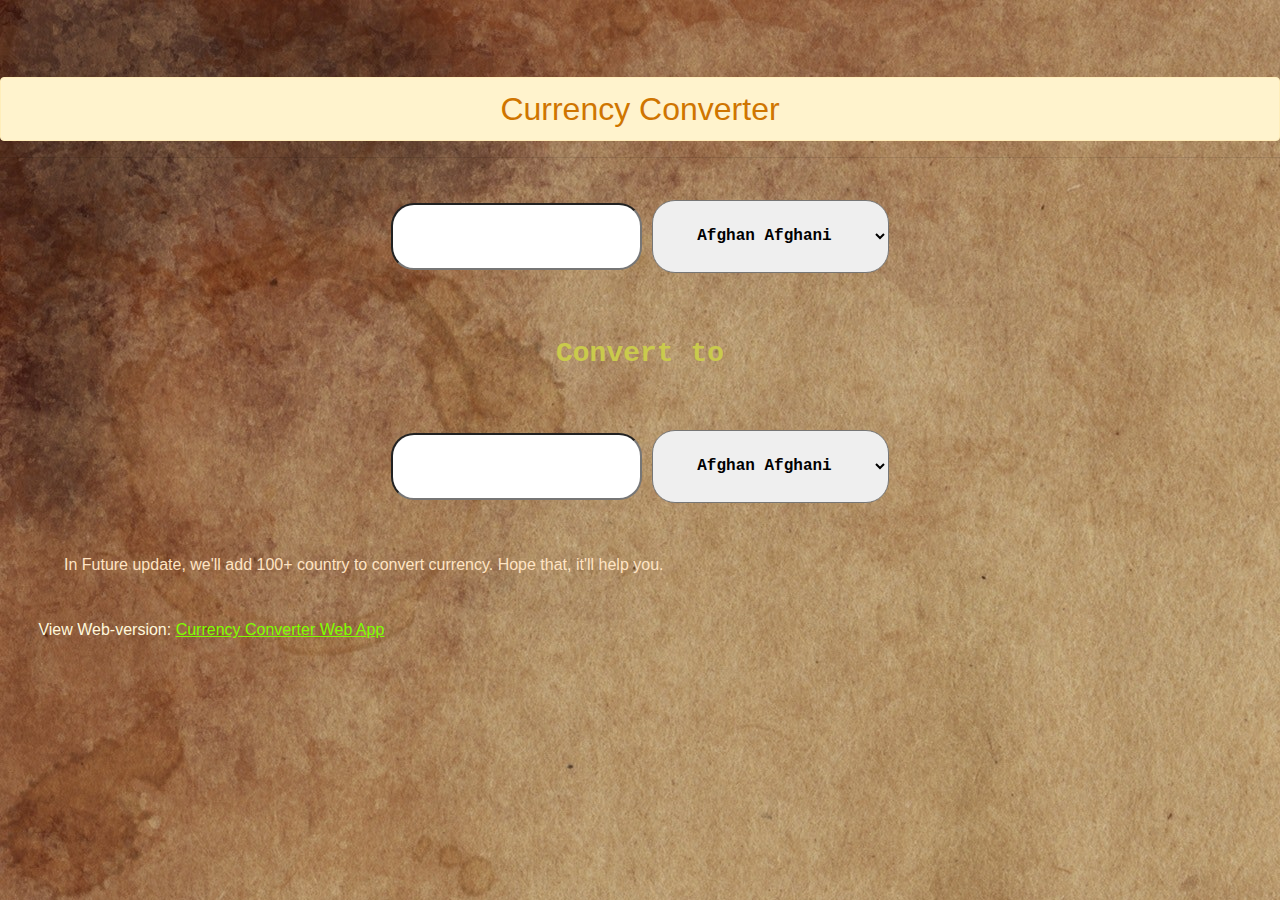
<file: index.html>
<!DOCTYPE html>
<html lang="en">
<head>
    <meta charset="UTF-8">
    <meta http-equiv="X-UA-Compatible" content="IE=edge">
    <meta name="viewport" content="width=device-width, initial-scale=1.0">
    <title>Currency Converter</title>
    <link rel="stylesheet"  type="text/css" href="style.css">
    <link rel="stylesheet" href="bootstrap.min.css">
    <link rel="stylesheet" href="bootstrap.min.js">
</head>
<body>


   
    <h2 class="alert alert-warning" role="alert" style="text-align: center; color: rgb(207, 117, 0); margin-top: 6%;">Currency Converter</h2>
    <hr>
    
   

<div class="currencybody">

    <input type="text" style="padding: 1.5%;border-radius: 23px; text-align: center; font-weight: bold;"  id="input" onclick="first()" oninput="first()">

    <select name="country" style="padding: 2%; border-radius: 23px; text-align: center; margin-top: 2%; font-weight: bold;" id="convert1" onchange="first()" oninput="first()" onclick="first()">
       
     
        <!--Country name: "A"-->
     
        <option value="afghan">Afghan Afghani</option>
        <option value="usdlr">American Dollar</option>
        <option value="australian">Australian Dollar</option>
        <option value="azarbaijani">Azarbaijani Manat</option>
        
       <!--country name: "B"-->
       <option value="bahamian">Bahamian Dollar</option>
       <option value="bahraini">Bahraini Dinar</option>
       <option value="bajan">Bajan Dollar</option>
       <option value="bdtk">Bangladeshi Taka</option>
       <option value="bhutan">Bhutan Currency</option>
       <option value="brazilian">Brazilian Real</option>
      
       <option value="bitcoin">Bitcoin</option> 

       <!--country name with C-->

       <option value="chinese">Chinese Yuan</option>

       <!--country name with D-->

       <option value="egyptian">Egyptian Pound</option>
       <option value="euro">Euro</option>
       <option value="rupe">Indian Rupee</option>
       <option value="japanese">Japanese Yen</option>
       <option value="malaysian">Malaysian Ringgit</option>
       <option value="mayanmar">Mayanmar Kyat</option>
       <option value="pk">Pakistani Rupee</option>
       <option value="uae">UAE Dirham</option>


       

       
      
       
    </select>

    
    <br>

    <h3 style="font-weight: bold; color: rgb(202, 202, 76); padding: 2%; margin-top: 3%;">Convert to</h3>
    <!----------------------same thing i will do here so lets get started --------------->
    <input type="text" style="padding: 1.5%;border-radius: 23px; text-align: center;font-weight: bold;" id="output" onclick="first()" oninput="first()">
    <select name="country" style="padding: 2%; border-radius: 23px; text-align: center;margin-top: 2%;font-weight: bold;" id="convert2" onchange="first()" oninput="first()" onclick="first()">
       
        <!--Country name: "A"-->
        
        <option value="afghan">Afghan Afghani</option>
        <option value="usdlr">American Dollar</option>
        <option value="australian">Australian Dollar</option>
        <option value="azarbaijani">Azarbaijani Manat</option>
        
       <!--country name: "B"-->
       <option value="bahamian">Bahamian Dollar</option>
       <option value="bahraini">Bahraini Dinar</option>
       <option value="bajan">Bajan Dollar</option>
       <option value="bdtk">Bangladeshi Taka</option>
       <option value="bhutan">Bhutan Currency</option>
       <option value="brazilian">Brazilian Real</option>
      
       <option value="bitcoin">Bitcoin</option> 

       <!--country name with C-->

       <option value="chinese">Chinese Yuan</option>

       <!--country name with D-->

       <option value="egyptian">Egyptian Pound</option>
       <option value="euro">Euro</option>
       <option value="rupe">Indian Rupee</option>
       <option value="japanese">Japanese Yen</option>
       <option value="malaysian">Malaysian Ringgit</option>
       <option value="mayanmar">Mayanmar Kyat</option>
       <option value="pk">Pakistani Rupee</option>
       <option value="uae">UAE Dirham</option>



    </select>

   


</div>
<br>
<div class="notice">
    <p style="padding: 2%; margin-left: 3%; color: bisque;">In Future update, we'll add 100+ country to convert currency. Hope that, it'll help you.</p>
</div>
<div class="web">
    <p style="color: cornsilk; margin-left: 3%;">View Web-version: <a href="https://www.brainboster.com/currency_converter" style="text-decoration: underline; color: chartreuse;">Currency Converter Web App</a></p>
</div>



<!--Javascript File For converting-->

<script src="currencyconverter.js"></script>
<script src="bootstrap.min.js"></script>

<!--Javascripy File for converting-->


</body>
</html>
</file>
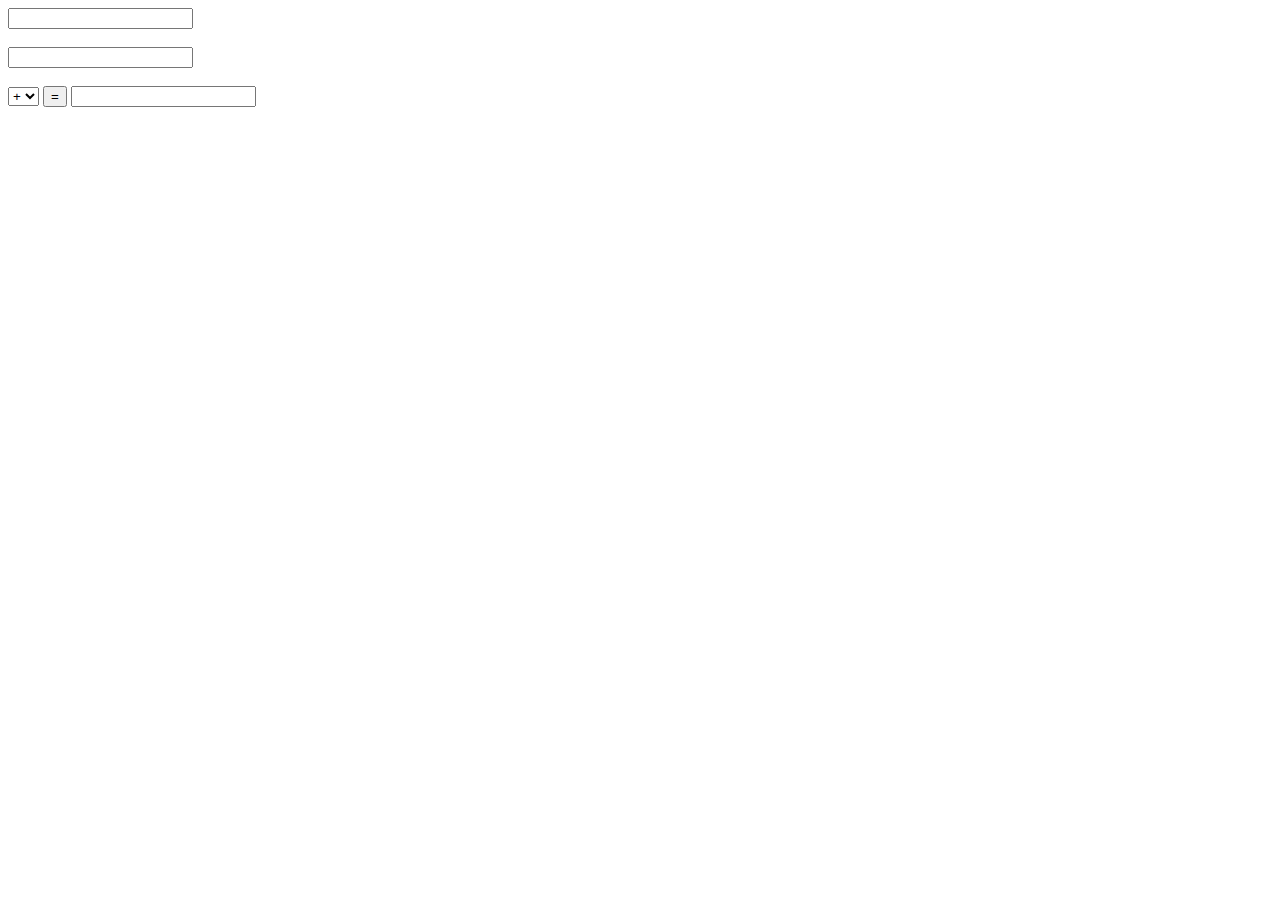
<file: addtwo number.html>
<!DOCTYPE html>

<html>
    <head>
        
        <title>javascript: calculate two numbers</title>
        <meta charset="windows-1252">
        <meta name="viewport" content="width=device-width, initial-scale=1.0">
        
        <script>
            
            function calc()
            {
                var n1 = parseFloat(document.getElementById('n1').value);
                var n2 = parseFloat(document.getElementById('n2').value);
                
                var oper = document.getElementById('operators').value;
                
                if(oper === '+')
                {
                    document.getElementById('result').value = n1+n2;
                }
                
                if(oper === '-')
                {
                    document.getElementById('result').value = n1-n2;
                }
                
                if(oper === '/')
                {
                    document.getElementById('result').value = n1/n2;
                }
                
                if(oper === 'X')
                {
                    document.getElementById('result').value = n1*n2;
                }
            }
            
        </script>
        
    </head>
    <body>
        
        <input type="text" id="n1"/><br/><br/>
        <input type="text" id="n2"/><br/><br/>
        
        <select id="operators">
            <option value="+">+</option>
            <option value="-">-</option>
            <option value="/">/</option>
            <option value="X">X</option>
        </select>
        
        <button onclick="calc();">=</button>
        <input type="text" id="result"/>
        
    </body>
</html>
</file>
<file: style.css>
body{
    background-image: url(pexels-pixabay-235985.jpg);
   
}

.currencybody{
    text-align: center;
    font-family: 'Courier New', Courier, monospace;
    font-weight: bold;
}






/* Paste this css to your style sheet file or under head tag */
/* This only works with JavaScript, 
if it's not present, don't show loader */
.no-js #loader { display: none;  }
.js #loader { display: block; position: absolute; left: 100px; top: 0; }
.se-pre-con {
	position: fixed;
	left: 0px;
	top: 0px;
	width: 100%;
	height: 100%;
	z-index: 9999;
	background: url(Preloader_2.gif) center no-repeat #fff;
}
</file>
